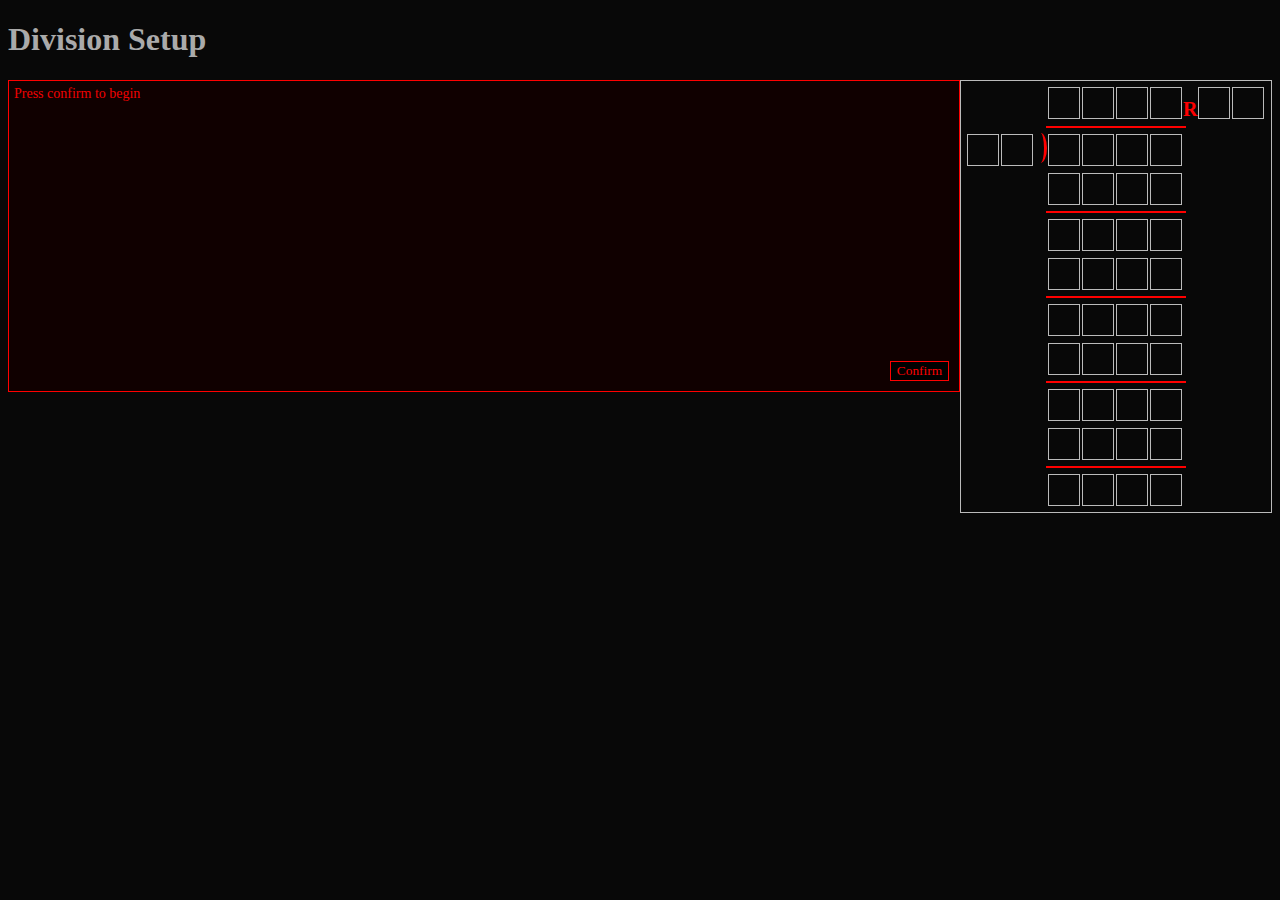
<file: index.html>
<!DOCTYPE html>
<html>
<head>
<link rel="stylesheet" type="text/css" href="style.css">
</head>
<body>

<h1>Division Setup</h1>

<div class="container">
  <!-- User input and message box. -->
  <div id="msgBox">
    <div id="messages">Press confirm to begin</div>
	<input id="queryInput"></input>
    <button id="confirm" onclick="doDivision()">Confirm</button>
  </div>
  <!-- Division visualization box. -->
  <div class="workspace">
	<!-- ROW1: Answer line (Box:0-5)-->
    <div class="digit-row">
      <div class="lspacer"></div>
      <div class="digit-box"></div>
      <div class="digit-box"></div>
      <div class="digit-box"></div>
      <div class="digit-box"></div>
	  <div class="letter">R</div>
      <div class="digit-box"></div>
      <div class="digit-box"></div>
    </div>
    <!-- LINE1: The division line -->
	<div class="line"></div>
	<!-- ROW2: Diviser goes here (Box:6-11)-->
    <div class="digit-row">
      <div class="digit-box"></div>
      <div class="digit-box"></div>
	  <div class="curve"></div>
      <div class="digit-box"></div>
      <div class="digit-box"></div>
      <div class="digit-box"></div>
      <div class="digit-box"></div>
    </div>
	<!-- ROW3: First user input row (Box:12-15)-->
    <div class="digit-row">
      <div class="lspacer"></div>
      <div class="digit-box"></div>
      <div class="digit-box"></div>
      <div class="digit-box"></div>
      <div class="digit-box"></div>
    </div>
    <!-- LINE2: The 1st subproduct line -->
	<div class="line"></div>
	<!-- ROW4: First product row (Box:16-19)-->
    <div class="digit-row">
      <div class="lspacer"></div>
      <div class="digit-box"></div>
      <div class="digit-box"></div>
      <div class="digit-box"></div>
      <div class="digit-box"></div>
    </div>
	<!-- ROW5: First user input row (Box:20-23)-->
    <div class="digit-row">
      <div class="lspacer"></div>
      <div class="digit-box"></div>
      <div class="digit-box"></div>
      <div class="digit-box"></div>
      <div class="digit-box"></div>
    </div>
    <!-- LINE3: The 2nd subproduct line -->
	<div class="line"></div>
	<!-- ROW6: First product row (Box:24-27)-->
    <div class="digit-row">
      <div class="lspacer"></div>
      <div class="digit-box"></div>
      <div class="digit-box"></div>
      <div class="digit-box"></div>
      <div class="digit-box"></div>
    </div>
	<!-- ROW7: First user input row (Box:28-31)-->
    <div class="digit-row">
      <div class="lspacer"></div>
      <div class="digit-box"></div>
      <div class="digit-box"></div>
      <div class="digit-box"></div>
      <div class="digit-box"></div>
    </div>
    <!-- LINE4: The 3rd subproduct line -->
	<div class="line"></div>
	<!-- ROW8: First product row (Box:32-35)-->
    <div class="digit-row">
      <div class="lspacer"></div>
      <div class="digit-box"></div>
      <div class="digit-box"></div>
      <div class="digit-box"></div>
      <div class="digit-box"></div>
    </div>
	<!-- ROW9: First user input row (Box:36-39)-->
    <div class="digit-row">
      <div class="lspacer"></div>
      <div class="digit-box"></div>
      <div class="digit-box"></div>
      <div class="digit-box"></div>
      <div class="digit-box"></div>
    </div>
    <!-- LINE5: The final subproduct line -->
	<div class="line"></div>
	<!-- ROW10: Final product row: the remainder (Box:40-43)-->
    <div class="digit-row">
      <div class="lspacer"></div>
      <div class="digit-box"></div>
      <div class="digit-box"></div>
      <div class="digit-box"></div>
      <div class="digit-box"></div>
    </div>
  </div>
</div>

<script src="dividerLogic.js"></script>

</body>
</html>
</file>
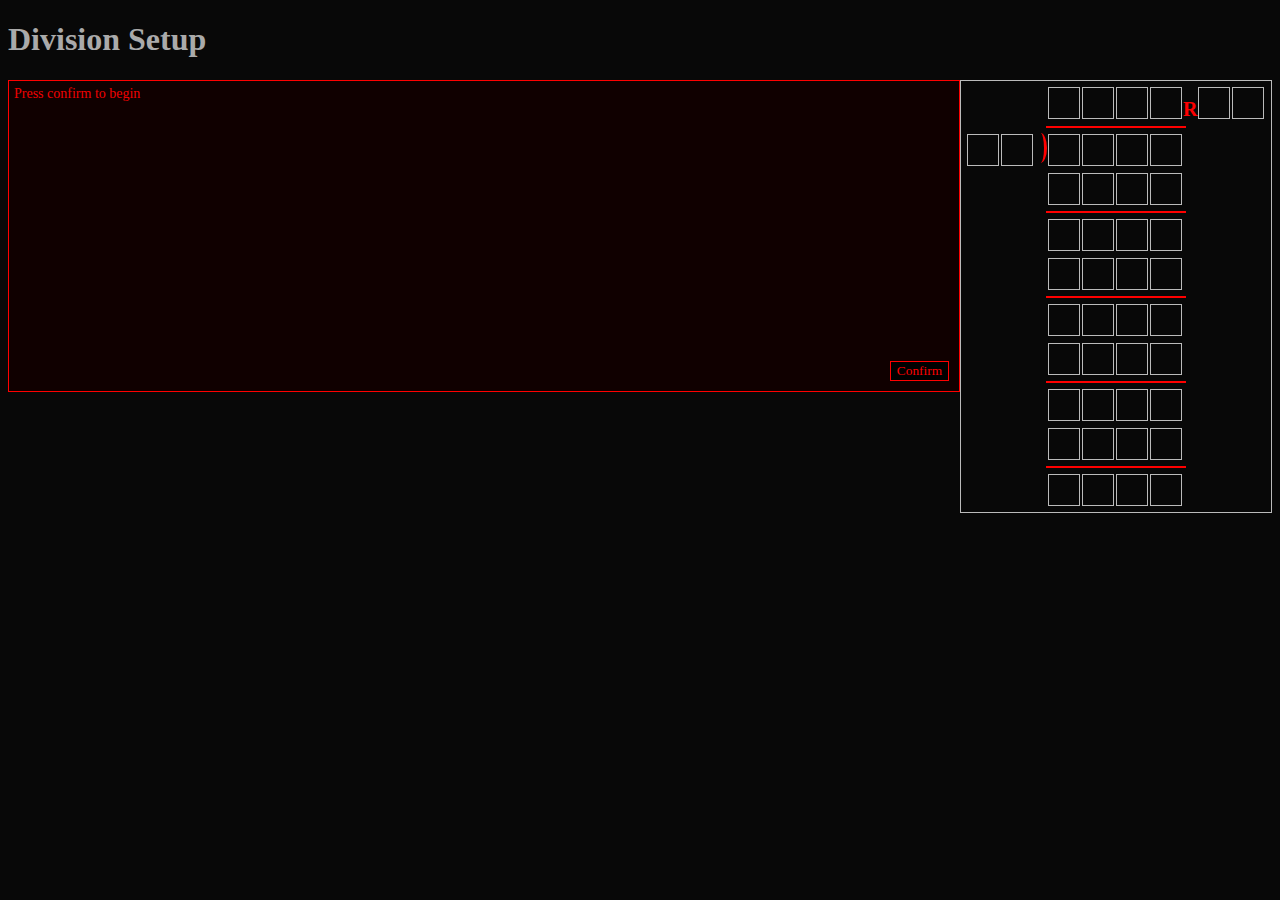
<file: divider.html>
<!DOCTYPE html>
<html>
<head>
<link rel="stylesheet" type="text/css" href="style.css">
</head>
<body>

<h1>Division Setup</h1>

<div class="container">
  <!-- User input and message box. -->
  <div id="msgBox">
    <div id="messages">Press confirm to begin</div>
	<input id="queryInput"></input>
    <button id="confirm" onclick="doDivision()">Confirm</button>
  </div>
  <!-- Division visualization box. -->
  <div class="workspace">
	<!-- ROW1: Answer line (Box:0-5)-->
    <div class="digit-row">
      <div class="lspacer"></div>
      <div class="digit-box"></div>
      <div class="digit-box"></div>
      <div class="digit-box"></div>
      <div class="digit-box"></div>
	  <div class="letter">R</div>
      <div class="digit-box"></div>
      <div class="digit-box"></div>
    </div>
    <!-- LINE1: The division line -->
	<div class="line"></div>
	<!-- ROW2: Diviser goes here (Box:6-11)-->
    <div class="digit-row">
      <div class="digit-box"></div>
      <div class="digit-box"></div>
	  <div class="curve"></div>
      <div class="digit-box"></div>
      <div class="digit-box"></div>
      <div class="digit-box"></div>
      <div class="digit-box"></div>
    </div>
	<!-- ROW3: First user input row (Box:12-15)-->
    <div class="digit-row">
      <div class="lspacer"></div>
      <div class="digit-box"></div>
      <div class="digit-box"></div>
      <div class="digit-box"></div>
      <div class="digit-box"></div>
    </div>
    <!-- LINE2: The 1st subproduct line -->
	<div class="line"></div>
	<!-- ROW4: First product row (Box:16-19)-->
    <div class="digit-row">
      <div class="lspacer"></div>
      <div class="digit-box"></div>
      <div class="digit-box"></div>
      <div class="digit-box"></div>
      <div class="digit-box"></div>
    </div>
	<!-- ROW5: First user input row (Box:20-23)-->
    <div class="digit-row">
      <div class="lspacer"></div>
      <div class="digit-box"></div>
      <div class="digit-box"></div>
      <div class="digit-box"></div>
      <div class="digit-box"></div>
    </div>
    <!-- LINE3: The 2nd subproduct line -->
	<div class="line"></div>
	<!-- ROW6: First product row (Box:24-27)-->
    <div class="digit-row">
      <div class="lspacer"></div>
      <div class="digit-box"></div>
      <div class="digit-box"></div>
      <div class="digit-box"></div>
      <div class="digit-box"></div>
    </div>
	<!-- ROW7: First user input row (Box:28-31)-->
    <div class="digit-row">
      <div class="lspacer"></div>
      <div class="digit-box"></div>
      <div class="digit-box"></div>
      <div class="digit-box"></div>
      <div class="digit-box"></div>
    </div>
    <!-- LINE4: The 3rd subproduct line -->
	<div class="line"></div>
	<!-- ROW8: First product row (Box:32-35)-->
    <div class="digit-row">
      <div class="lspacer"></div>
      <div class="digit-box"></div>
      <div class="digit-box"></div>
      <div class="digit-box"></div>
      <div class="digit-box"></div>
    </div>
	<!-- ROW9: First user input row (Box:36-39)-->
    <div class="digit-row">
      <div class="lspacer"></div>
      <div class="digit-box"></div>
      <div class="digit-box"></div>
      <div class="digit-box"></div>
      <div class="digit-box"></div>
    </div>
    <!-- LINE5: The final subproduct line -->
	<div class="line"></div>
	<!-- ROW10: Final product row: the remainder (Box:40-43)-->
    <div class="digit-row">
      <div class="lspacer"></div>
      <div class="digit-box"></div>
      <div class="digit-box"></div>
      <div class="digit-box"></div>
      <div class="digit-box"></div>
    </div>
  </div>
</div>

<script src="dividerLogic.js"></script>

</body>
</html>
</file>
<file: style.css>
body{
  background-color: #080808;
  color: #aaa;
  font-family: consolas;
}

.container{
  display: flex;
  flex-direction: row;
  justify-content: center;
  font-family: consolas;
  font-size: 14px;
}

#msgBox{
  flex: 1;
  height: 300px;
  min-width: 300px;
  background-color: #100000;
  color: #f00000;
  border: 1px solid red;
  text-align: left;
  padding: 5px;
  position: relative;
}

#messages{
  overflow: auto;
  height: 250px;
}

#confirm {
  position: absolute;
  bottom: 10px; /* Position the button at the bottom */
  right: 10px; /* Position the button at the right */
  font-family: consolas;
  border: 1px solid red;
  background-color: black;
  color: red;
}

#confirm:active {
  background-color: red;
  color: black;
}

#queryInput {
  position: absolute;
  bottom: 10px; /* Position the button at the bottom */
  left: 10px; /* Position the button at the left */
  font-family: consolas;
  border: 1px solid red;
  background-color: black;
  color: red;
  visibility: hidden;
}

.workspace {
  border: 1px solid #bbb;
  display: flex;
  flex-direction: column;
  gap: 5px;
  padding: 5px;
  min-width: 300px;
}

/* Row model for adding numbers to math workspace */
.digit-row {
  display: flex;
  justify-content: flex-start; 
}

.digit-box {
  width: 30px;
  height: 30px;
  border: 1px solid #bbb;
  display: flex;
  justify-content: center;
  align-items: center;
  font-family: monospace;
  margin: 1px;
}

.digit-box.blank {
  border: 1px solid transparent;
}

.digit-box.highlight {
  background-color: #300;
  border: 1px solid red;
  color: red;
}

.digit-box.remember {
  background-color: #030;
  border: 1px solid #0f0;
  color: #0f0;
}

/* Boundaries and formatting */
.line {
  border-bottom: 2px solid #f00;
  width: 140px;
  margin-left: 80px;
}

.curve {
  height: 30px;
  width: 10px;
  border: 3px solid #f00;
  border-left: none;
  border-top: none;
  border-bottom: none;
  border-radius: 0 50% 50% 0;
}

.lspacer {
  width: 81px;
  height: 30px;
}

.letter {
  font-size: 20px;
  font-weight: bold;
  padding-top: 12px;
  align-items: bottom;
  color: #f00;
}
</file>
